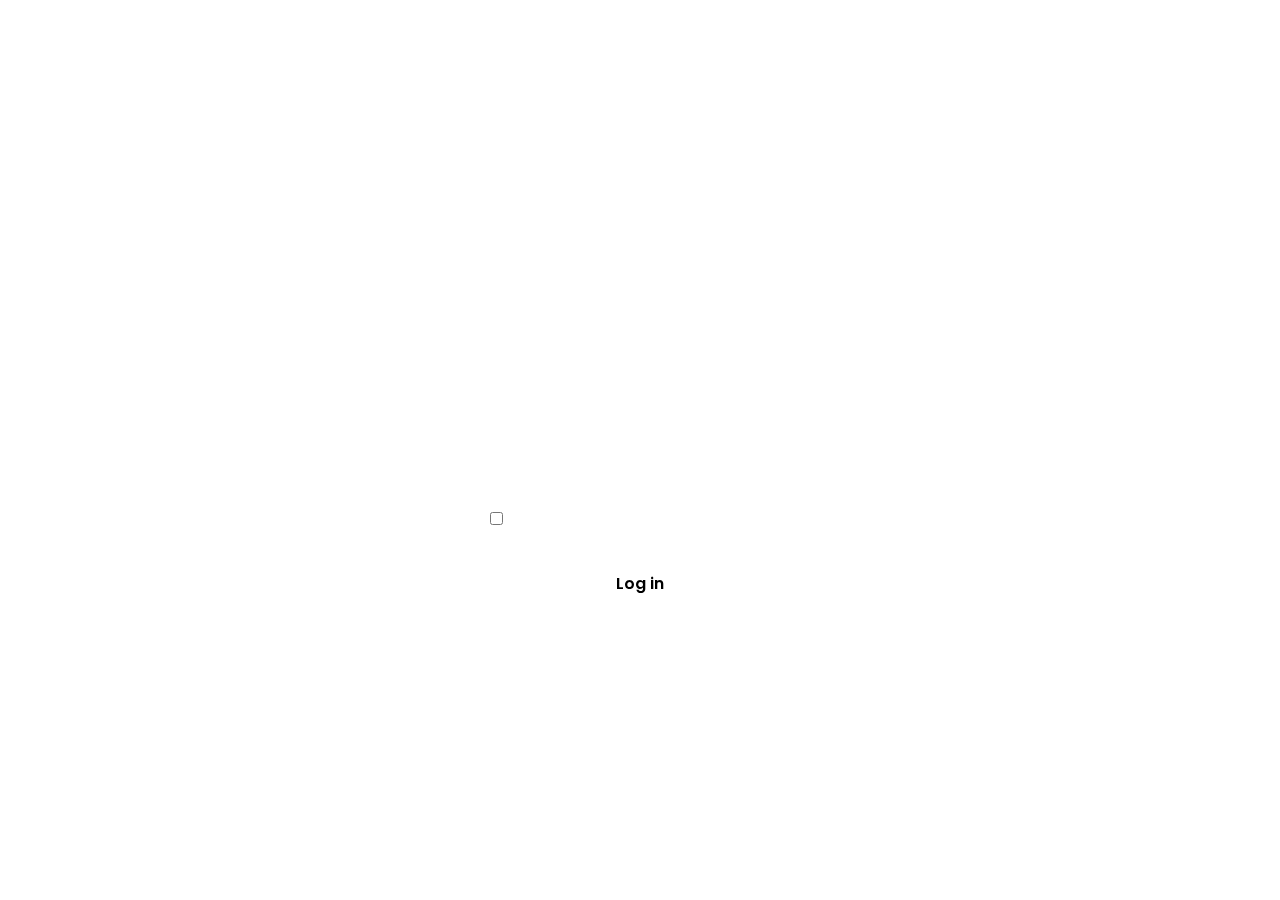
<file: index.html>
<!DOCTYPE html>
<html lang="en">
<head>
    <meta charset="UTF-8">
    <meta name="viewport" content="width=device-width, initial-scale=1.0">
    <title>AskBot Authentication </title>
    <link rel="stylesheet" href="index.css">
</head>
<body>
    <section>
        <form onsubmit="redirectToNextPage(); return false;">
            <h1>Login</h1>
            <div class="inputbox">
                <ion-icon name="mail-outline"></ion-icon>
                <input type="email" required>
                <label for="">Email</label>
            </div>
            <div class="inputbox">
                <ion-icon name="lock-closed-outline"></ion-icon>
                <input type="password" required>
                <label for="">Password</label>
            </div>
            <div class="forget">
                <label for=""><input type="checkbox">Remember Me</label>
                <a href="forgot.html">Forget Password</a>
            </div>
            <button type="submit">Log in</button>
            <div class="register">
                <p>Don't have an account? <a href="registration.html">Register</a></p>
            </div>
        </form>
    </section>

    <script>
        function redirectToNextPage() {
           
            window.location.href = 'interface.html';
        }
    </script>
</body>
</html>
</file>
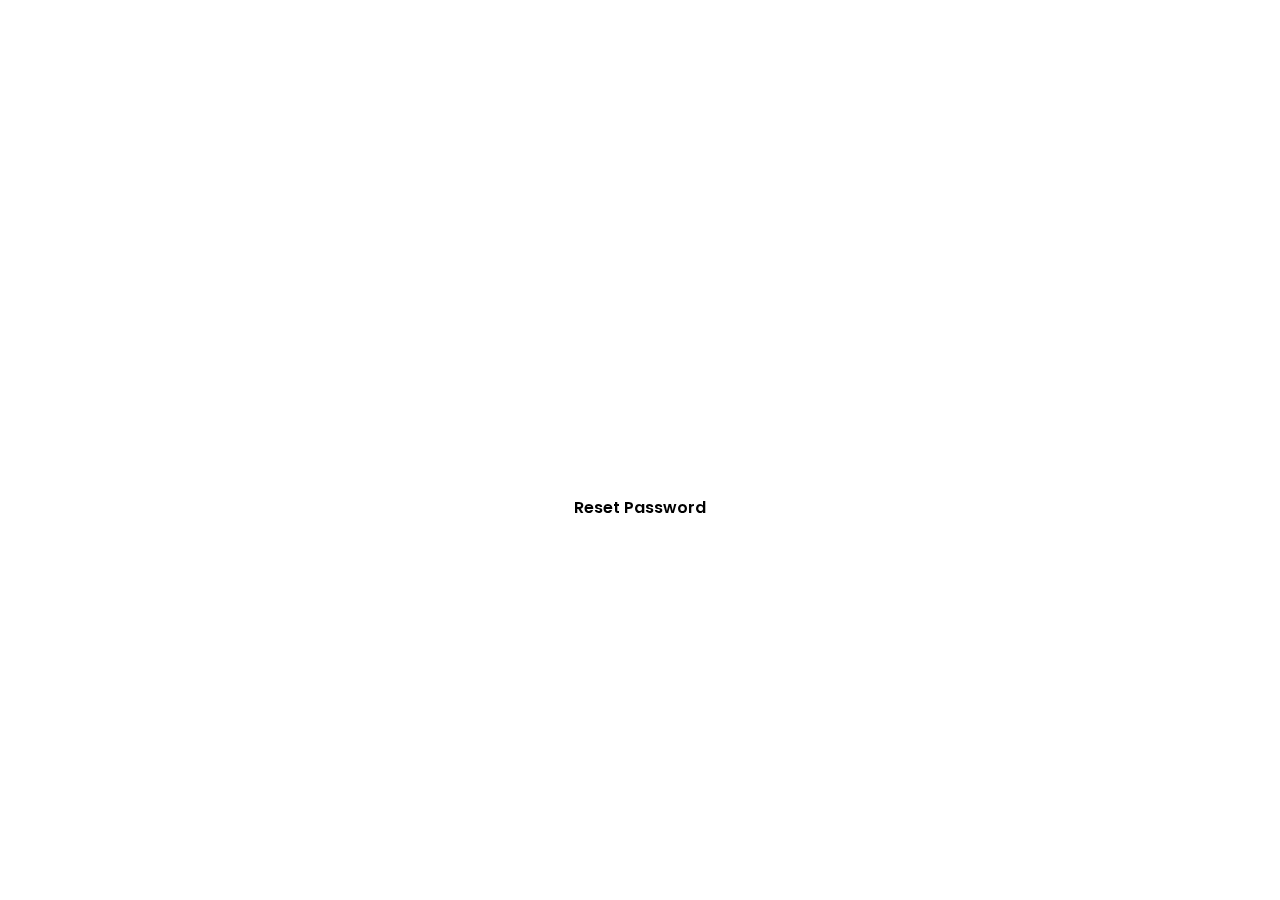
<file: forgot.html>
<!DOCTYPE html>
<html lang="en">
<head>
    <meta charset="UTF-8">
    <meta name="viewport" content="width=device-width, initial-scale=1.0">
    <title>AskBot Forget Password</title>
    <link rel="stylesheet" href="forgot.css">
</head>
<body>
    <section>
        <form onsubmit="redirectToNextPage(); return false;">
            <h1>Forget Password</h1>
            <div class="inputbox">
                <ion-icon name="mail-outline"></ion-icon>
                <input type="email" required>
                <label for="">Email</label>
            </div>
            <button type="submit">Reset Password</button>
            <div class="login">
                <p>Remember your password? <a href="interface.html">Login</a></p>
            </div>
        </form>
    </section>

    <script>
        function redirectToNextPage() {
            // Add logic for password reset here
            alert('Password reset link sent to your email!');
        }
    </script>
</body>
</html>
</file>
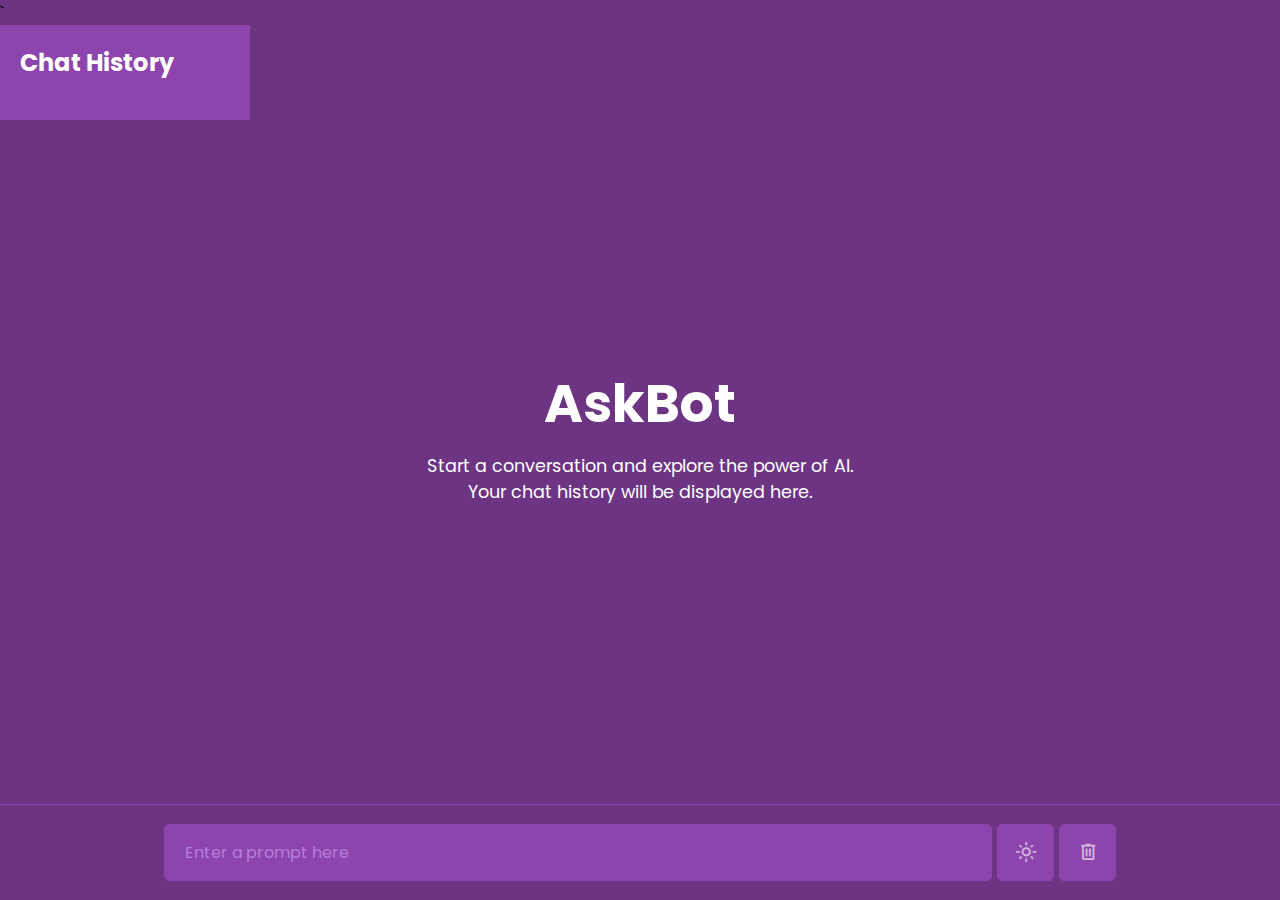
<file: interface.html>
<!DOCTYPE html>

<html lang="en" dir="ltr">

<head>
  <meta charset="utf-8">
  <title>AskBot</title>
  <link rel="stylesheet" href="style.css">
  <meta name="viewport" content="width=device-width, initial-scale=1.0">

  <link rel="stylesheet"
    href="https://fonts.googleapis.com/css2?family=Material+Symbols+Rounded:opsz,wght,FILL,GRAD@20..48,100..700,0..1,-50..200" />
  `
  <script src="script.js" defer></script>
</head>

<body>
  <div class="sidebar">
    <h2>Chat History</h2>
    <ul class="chat-history">
      <!-- Past chat history will be dynamically added here -->
    </ul>
  </div>

  <div class="chat-container"></div>

  <div class="typing-container">
    <div class="typing-content">
      <div class="typing-textarea">
        <textarea id="chat-input" spellcheck="false" placeholder="Enter a prompt here" required></textarea>
        <span id="send-btn" class="material-symbols-rounded">send</span>
      </div>
      <div class="typing-controls">
        <span id="theme-btn" class="material-symbols-rounded">light_mode</span>
        <span id="delete-btn" class="material-symbols-rounded">delete</span>
      </div>
    </div>
  </div>

</body>

</html>
</file>
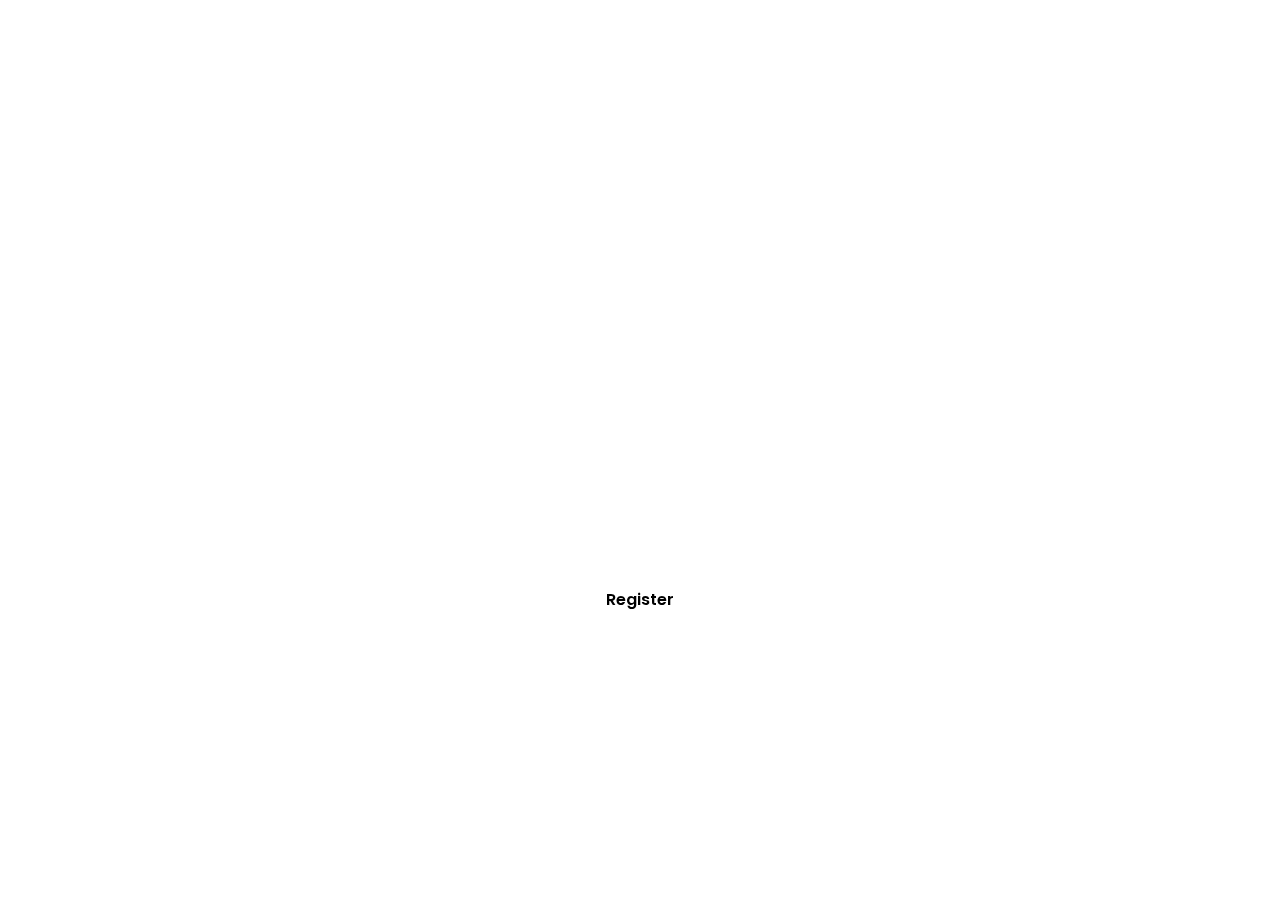
<file: registration.html>
<!DOCTYPE html>
<html lang="en">
<head>
    <meta charset="UTF-8">
    <meta name="viewport" content="width=device-width, initial-scale=1.0">
    <title>AskBot Registration</title>
    <link rel="stylesheet" href="registration.css">
</head>
<body>
    <section>
        <form onsubmit="redirectToNextPage(); return false;">
            <h1>Register</h1>
            <div class="inputbox">
                <ion-icon name="person-outline"></ion-icon>
                <input type="text" required>
                <label for="">Username</label>
            </div>
            <div class="inputbox">
                <ion-icon name="mail-outline"></ion-icon>
                <input type="email" required>
                <label for="">Email</label>
            </div>
            <div class="inputbox">
                <ion-icon name="lock-closed-outline"></ion-icon>
                <input type="password" required>
                <label for="">Password</label>
            </div>
            <button type="submit">Register</button>
            <div class="login">
                <p>Already have an account? <a href="index.html">Login</a></p>
            </div>
        </form>
    </section>

    <script>
        function redirectToNextPage() {
            window.location.href = 'interface.html';
        }
    </script>
</body>
</html>
</file>
<file: index.css>
@import url('https://fonts.googleapis.com/css2?family=Poppins:wght@500&display=swap');

* {
  margin: 0;
  padding: 0;
  box-sizing: border-box;
  font-family: 'poppins',sans-serif;
}

body {
  display: flex;
  align-items: center;
  justify-content: center;
  min-height: 100vh;
  background-image: url(https://user-images.githubusercontent.com/13468728/233847739-219cb494-c265-4554-820a-bd3424c59065.jpg);
  background-repeat: no-repeat;
  background-position: center;
  background-size: cover;
}

section {
    position: relative;
    max-width: 400px;
    background-color: transparent;
    border: 2px solid rgba(255, 255, 255, 0.5);
    border-radius: 20px;
    backdrop-filter: blur(55px);
    display: flex;
    justify-content: center;
    align-items: center;
    padding: 2rem 3rem;
}

h1 {
    font-size: 2rem;
    color: #fff;
    text-align: center;
}

.inputbox {
    position: relative;
    margin: 30px 0;
    max-width: 310px;
    border-bottom: 2px solid #fff;
}

.inputbox label {
    position: absolute;
    top: 50%;
    left: 5px;
    transform: translateY(-50%);
    color: #fff;
    font-size: 1rem;
    pointer-events: none;
    transition: all 0.5s ease-in-out;
}

input:focus ~ label, 
input:valid ~ label {
    top: -5px;
}

.inputbox input {
    width: 100%;
    height: 60px;
    background: transparent;
    border: none;
    outline: none;
    font-size: 1rem;
    padding: 0 35px 0 5px;
    color: #fff;
}

.inputbox ion-icon {
    position: absolute;
    right: 8px;
    color: #fff;
    font-size: 1.2rem;
    top: 20px;
}

.forget {
    margin: 35px 0;
    font-size: 0.85rem;
    color: #fff;
    display: flex;
    justify-content: space-between;
 
}

.forget label {
    display: flex;
    align-items: center;
}

.forget label input {
    margin-right: 3px;
}

.forget a {
    color: #fff;
    text-decoration: none;
    font-weight: 600;
}

.forget a:hover {
    text-decoration: underline;
}

button {
    width: 100%;
    height: 40px;
    border-radius: 40px;
    background-color: rgb(255, 255,255, 1);
    border: none;
    outline: none;
    cursor: pointer;
    font-size: 1rem;
    font-weight: 600;
    transition: all 0.4s ease;
}

button:hover {
  background-color: rgb(255, 255,255, 0.5);
}

.register {
    font-size: 0.9rem;
    color: #fff;
    text-align: center;
    margin: 25px 0 10px;
}

.register p a {
    text-decoration: none;
    color: #fff;
    font-weight: 600;
}

.register p a:hover {
    text-decoration: underline;
}
</file>
<file: forgot.css>
@import url('https://fonts.googleapis.com/css2?family=Poppins:wght@500&display=swap');

* {
  margin: 0;
  padding: 0;
  box-sizing: border-box;
  font-family: 'Poppins', sans-serif;
}

body {
  display: flex;
  align-items: center;
  justify-content: center;
  min-height: 100vh;
  background-image: url(https://user-images.githubusercontent.com/13468728/233847739-219cb494-c265-4554-820a-bd3424c59065.jpg);
  background-repeat: no-repeat;
  background-position: center;
  background-size: cover;
}

section {
  position: relative;
  max-width: 400px;
  background-color: transparent;
  border: 2px solid rgba(255, 255, 255, 0.5);
  border-radius: 20px;
  backdrop-filter: blur(55px);
  display: flex;
  justify-content: center;
  align-items: center;
  padding: 2rem 3rem;
}

h1 {
  font-size: 2rem;
  color: #fff;
  text-align: center;
}

.inputbox {
  position: relative;
  margin: 30px 0;
  max-width: 310px;
  border-bottom: 2px solid #fff;
}

.inputbox label {
  position: absolute;
  top: 50%;
  left: 5px;
  transform: translateY(-50%);
  color: #fff;
  font-size: 1rem;
  pointer-events: none;
  transition: all 0.5s ease-in-out;
}

input:focus ~ label,
input:valid ~ label {
  top: -5px;
}

.inputbox input {
  width: 100%;
  height: 60px;
  background: transparent;
  border: none;
  outline: none;
  font-size: 1rem;
  padding: 0 35px 0 5px;
  color: #fff;
}

.inputbox ion-icon {
  position: absolute;
  right: 8px;
  color: #fff;
  font-size: 1.2rem;
  top: 20px;
}

button {
  width: 100%;
  height: 40px;
  border-radius: 40px;
  background-color: rgb(255, 255, 255, 1);
  border: none;
  outline: none;
  cursor: pointer;
  font-size: 1rem;
  font-weight: 600;
  transition: all 0.4s ease;
}

button:hover {
  background-color: rgb(255, 255, 255, 0.5);
}

.login {
  font-size: 0.9rem;
  color: #fff;
  text-align: center;
  margin: 25px 0 10px;
}

.login p a {
  text-decoration: none;
  color: #fff;
  font-weight: 600;
}

.login p a:hover {
  text-decoration: underline;
}
</file>
<file: style.css>
/* Import Google font - Poppins */
@import url('https://fonts.googleapis.com/css2?family=Poppins:wght@400;500;600&display=swap');

* {
  margin: 0;
  padding: 0;
  box-sizing: border-box;
  font-family: "Poppins", sans-serif;
}

:root {
  --text-color: #FFFFFF;
  --icon-color: #D2B4DE; 
  --icon-hover-bg: #5b5e71;
  --placeholder-color: #B57EDC; 
  --outgoing-chat-bg: #6C3483; 
  --incoming-chat-bg: #8E44AD;
  --outgoing-chat-border: #6C3483;
  --incoming-chat-border: #8E44AD;
}

.light-mode {
  --text-color: #8E44AD;
  --icon-color: #7F8C8D;
  --icon-hover-bg: #f1f1f3;
  --placeholder-color: #B57EDC;
  --outgoing-chat-bg: #ECF0F1;
  --incoming-chat-bg: #FFFFFF;
  --outgoing-chat-border: #ECF0F1;
  --incoming-chat-border: #D5D8DC;
}

body {
  background: var(--outgoing-chat-bg);
}

.sidebar {
  width: 250px;
  background: var(--incoming-chat-bg);
  color: var(--text-color);
  padding: 20px;
}

.sidebar h2 {
  font-size: 1.5rem;
  margin-bottom: 20px;
}

.chat-history {
  list-style-type: none;
  padding: 0;
}

.chat-history li {
  margin-bottom: 10px;
  cursor: pointer;
}

.chat-history li:hover {
  color: var(--icon-color);
}

.chat-container {
  overflow-y: auto;
  max-height: 100vh;
  padding-bottom: 150px;
}

.default-text {
  display: flex;
  align-items: center;
  justify-content: center;
  flex-direction: column;
  height: 70vh;
  padding: 0 10px;
  text-align: center;
  color: var(--text-color);
}

.default-text h1 {
  font-size: 3.3rem;
}

.default-text p {
  margin-top: 10px;
  font-size: 1.1rem;
}

.chat-container .chat {
  padding: 25px 10px;
  display: flex;
  justify-content: center;
  color: var(--text-color);
}

.chat-container .chat.outgoing {
  background: var(--outgoing-chat-bg);
  border: 1px solid var(--outgoing-chat-border);
}

.chat-container .chat.incoming {
  background: var(--incoming-chat-bg);
  border: 1px solid var(--incoming-chat-border);
}

.chat .chat-content {
  display: flex;
  max-width: 1200px;
  width: 100%;
  align-items: flex-start;
  justify-content: space-between;
}

span.material-symbols-rounded {
  user-select: none;
  cursor: pointer;
}

.chat .chat-content span {
  cursor: pointer;
  font-size: 1.3rem;
  color: var(--icon-color);
  visibility: hidden;
}

.chat:hover .chat-content:not(:has(.typing-animation), :has(.error)) span {
  visibility: visible;
}

.chat .chat-details {
  display: flex;
  align-items: center;
}

.chat .chat-details img {
  width: 35px;
  height: 35px;
  align-self: flex-start;
  object-fit: cover;
  border-radius: 2px;
}

.chat .chat-details p {
  white-space: pre-wrap;
  font-size: 1.05rem;
  padding: 0 50px 0 25px;
  color: var(--text-color);
  word-break: break-word;
}

.chat .chat-details p.error {
  color: #e55865;
}

.chat .typing-animation {
  padding-left: 25px;
  display: inline-flex;
}

.typing-animation .typing-dot {
  height: 7px;
  width: 7px;
  border-radius: 50%;
  margin: 0 3px;
  opacity: 0.7;
  background: var(--text-color);
  animation: animateDots 1.5s var(--delay) ease-in-out infinite;
}

.typing-animation .typing-dot:first-child {
  margin-left: 0;
}

@keyframes animateDots {
  0%,44% {
    transform: translateY(0px);
  }
  28% {
    opacity: 0.4;
    transform: translateY(-6px);
  }
  44% {
    opacity: 0.2;
  }
}

.typing-container {
  position: fixed;
  bottom: 0;
  width: 100%;
  display: flex;
  padding: 20px 10px;
  justify-content: center;
  background: var(--outgoing-chat-bg);
  border-top: 1px solid var(--incoming-chat-border);
}

.typing-container .typing-content {
  display: flex;
  max-width: 950px;
  width: 100%;
  align-items: flex-end;
}

.typing-container .typing-textarea {
  width: 100%;
  display: flex;
  position: relative;
}

.typing-textarea textarea {
  resize: none;
  height: 55px;
  width: 100%;
  border: none;
  padding: 15px 45px 15px 20px;
  color: var(--text-color);
  font-size: 1rem;
  border-radius: 4px;
  max-height: 250px;
  overflow-y: auto;
  background: var(--incoming-chat-bg);
  outline: 1px solid var(--incoming-chat-border);
}

.typing-textarea textarea::placeholder {
  color: var(--placeholder-color);
}

.typing-content span {
  width: 55px;
  height: 55px;
  display: flex;
  border-radius: 4px;
  font-size: 1.35rem;
  align-items: center;
  justify-content: center;
  color: var(--icon-color);
}

.typing-textarea span {
  position: absolute;
  right: 0;
  bottom: 0;
  visibility: hidden;
}

.typing-textarea textarea:valid ~ span {
  visibility: visible;
}

.typing-controls {
  display: flex;
}

.typing-controls span {
  margin-left: 7px;
  font-size: 1.4rem;
  background: var(--incoming-chat-bg);
  outline: 1px solid var(--incoming-chat-border);
}

.typing-controls span:hover {
  background: var(--icon-hover-bg);
}

/* Responsive Media Query */
@media screen and (max-width: 600px) {
  .default-text h1 {
    font-size: 2.3rem;
  }
  :where(.default-text p, textarea, .chat p) {
    font-size: 0.95rem!important;
  }
  .chat-container .chat {
    padding: 20px 10px;
  }
  .chat-container .chat img {
    height: 32px;
    width: 32px;
  }
  .chat-container .chat p {
    padding: 0 20px;
  }
  .chat .chat-content:not(:has(.typing-animation), :has(.error)) span {
    visibility: visible;
  }
  .typing-container {
    padding: 15px 10px;
  }
  .typing-textarea textarea {
    height: 45px;
    padding: 10px 40px 10px 10px;
  }
  .typing-content span {
    height: 45px;
    width: 45px;
    margin-left: 5px;
  }
  span.material-symbols-rounded {
    font-size: 1.25rem!important;
  }
}
</file>
<file: registration.css>
@import url('https://fonts.googleapis.com/css2?family=Poppins:wght@500&display=swap');

* {
  margin: 0;
  padding: 0;
  box-sizing: border-box;
  font-family: 'Poppins', sans-serif;
}

body {
  display: flex;
  align-items: center;
  justify-content: center;
  min-height: 100vh;
  background-image: url(https://user-images.githubusercontent.com/13468728/233847739-219cb494-c265-4554-820a-bd3424c59065.jpg);
  background-repeat: no-repeat;
  background-position: center;
  background-size: cover;
}

section {
  position: relative;
  max-width: 400px;
  background-color: transparent;
  border: 2px solid rgba(255, 255, 255, 0.5);
  border-radius: 20px;
  backdrop-filter: blur(55px);
  display: flex;
  justify-content: center;
  align-items: center;
  padding: 2rem 3rem;
}

h1 {
  font-size: 2rem;
  color: #fff;
  text-align: center;
}

.inputbox {
  position: relative;
  margin: 30px 0;
  max-width: 310px;
  border-bottom: 2px solid #fff;
}

.inputbox label {
  position: absolute;
  top: 50%;
  left: 5px;
  transform: translateY(-50%);
  color: #fff;
  font-size: 1rem;
  pointer-events: none;
  transition: all 0.5s ease-in-out;
}

input:focus ~ label,
input:valid ~ label {
  top: -5px;
}

.inputbox input {
  width: 100%;
  height: 60px;
  background: transparent;
  border: none;
  outline: none;
  font-size: 1rem;
  padding: 0 35px 0 5px;
  color: #fff;
}

.inputbox ion-icon {
  position: absolute;
  right: 8px;
  color: #fff;
  font-size: 1.2rem;
  top: 20px;
}

button {
  width: 100%;
  height: 40px;
  border-radius: 40px;
  background-color: rgb(255, 255, 255, 1);
  border: none;
  outline: none;
  cursor: pointer;
  font-size: 1rem;
  font-weight: 600;
  transition: all 0.4s ease;
}

button:hover {
  background-color: rgb(255, 255, 255, 0.5);
}

.login {
  font-size: 0.9rem;
  color: #fff;
  text-align: center;
  margin: 25px 0 10px;
}

.login p a {
  text-decoration: none;
  color: #fff;
  font-weight: 600;
}

.login p a:hover {
  text-decoration: underline;
}
</file>
